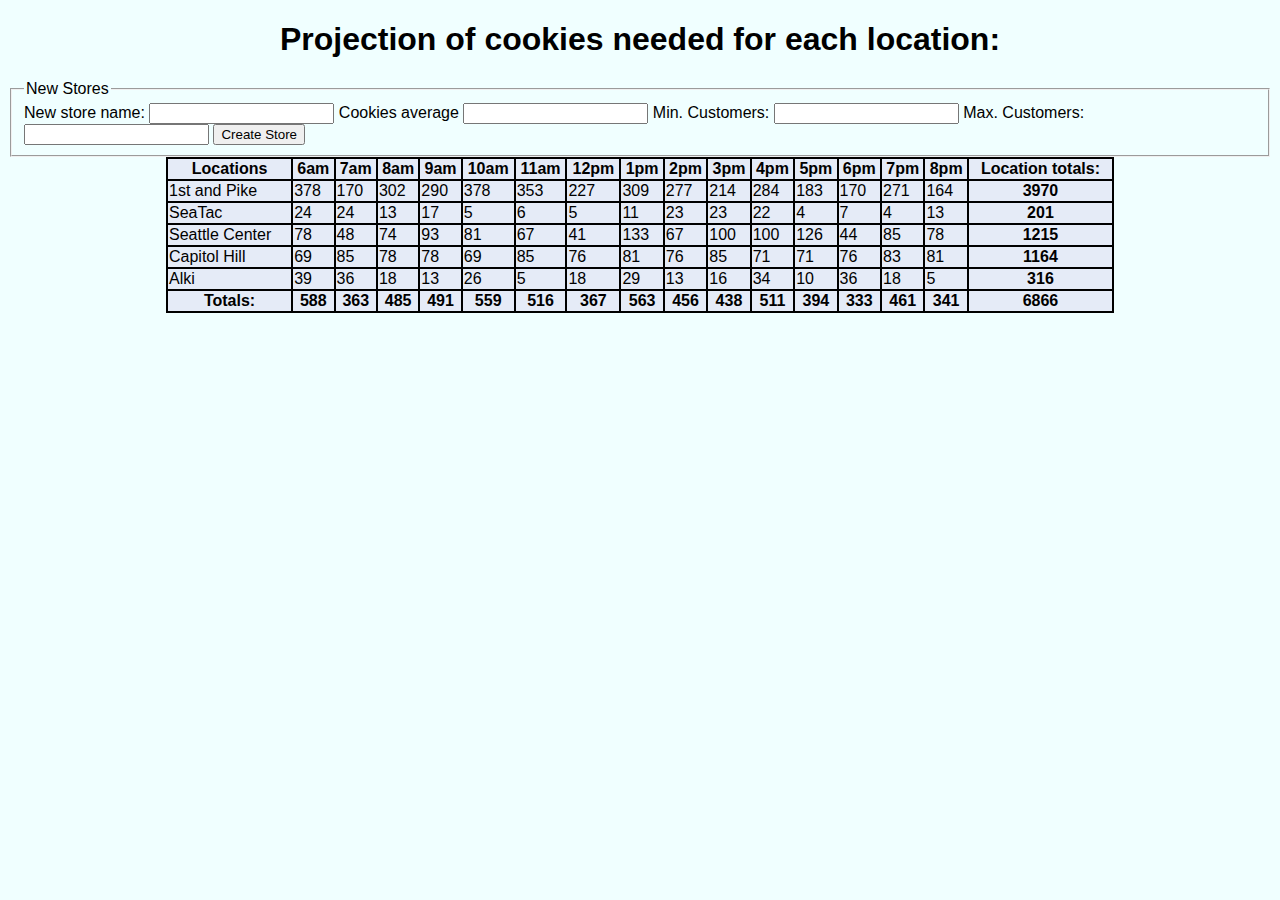
<file: sales.html>
<!DOCTYPE html>
<html>
    <head>
        <title>Cookie Stand Locations sales</title>
        <link rel = "stylesheet" href= "css/style-sales.css">
        </head>
    <body>
        <h1>Projection of cookies needed for each location:</h1>
        <form id = "cookie-stand-form">
            <fieldset>
                <legend>New Stores</legend>
                <label for="newstore">New store name:</label>
                <input type="text" name="newstore">
 
                <label for = "averagecookies">Cookies average</label>
                <input type="text" name = "cookiesaverage">
 
                <label for = "min customers">Min. Customers:</label>
                <input type="text" name = "mincust">
 
                <label for = "max customers">Max. Customers:</label>
                <input type="text" name = "maxcust">
 
                <button type="submit">Create Store</button>
            </fieldset>
        </form>

        
        
        <table id = "salespage"></table>

    
       
        
        <script src = "js/app.js"></script>
    </body>
</html>
</file>
<file: css/style-sales.css>
body {
    background-color: azure;
    font-family: arial, verdana, sans-serif;
 }

 h1 {
    text-align: center;
 }
 
 table {
     background-color: rgb(229, 235, 247);
     border: 2px solid;
     margin-right: auto;
     margin-left: auto;
     width: 75%;
     border-collapse: collapse;
 }
td {
    border: 2px solid;

}

tr th{
    border: 2px solid;
}
button {
    
}
</file>
